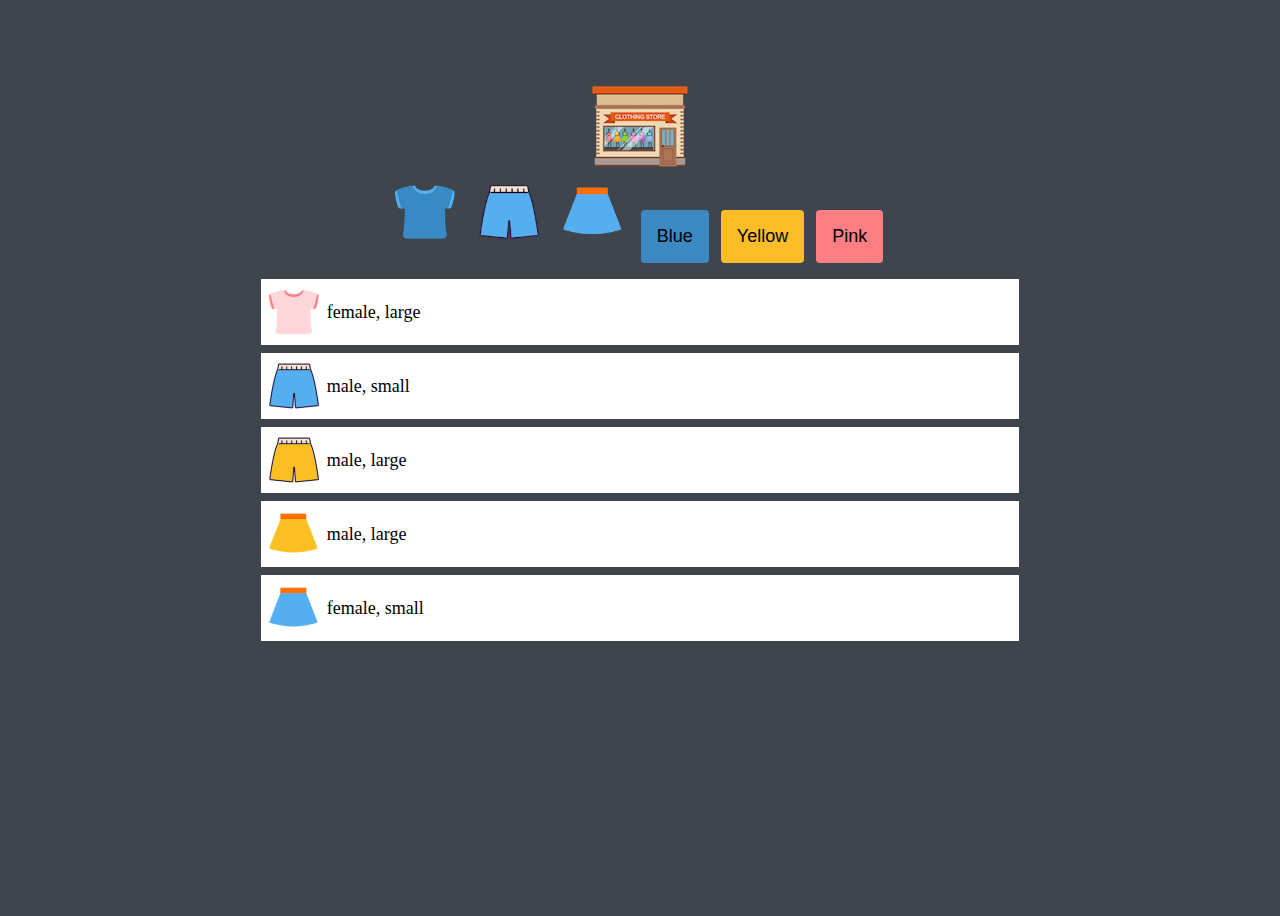
<file: mini_project/src/index.html>
<!DOCTYPE html>
<html lang="en">

<head>
    <meta charset="UTF-8">
    <meta name="viewport" content="width=device-width, initial-scale=1.0">
    <title>Online Shopping</title>
    <link rel="stylesheet" href="style.css" />
    <script src="main.js" defer></script>
</head>

<body>
    <!-- logo -->
    <img src="../img/logo.png" alt="Logo" class="logo">
    <!-- Buttons -->
    <section id="btns">
        <button class="btn">
        <img src="../img/blue_t.png" alt="tshirt" class="imgBtn" data-key="type" data-value="tshirt" />
    </button>
        <button class="btn"><img src="../img/blue_p.png" alt="pants" class="imgBtn" data-key="type" data-value="pants" />
    </button>
        <button class="btn"><img src="../img/blue_s.png" alt="skirt" class="imgBtn" data-key="type" data-value="skirt" />
    </button>
        <button class="btn colorBtn blue" data-key="color" data-value="blue">Blue</button>
        <button class="btn colorBtn yellow" data-key="color" data-value="yellow">Yellow</button>
        <button class="btn colorBtn pink" data-key="color" data-value="pink">Pink</button>
    </section>
    <!-- Itmes -->
    <ul class="items"></ul>

</body>

</html>
</file>
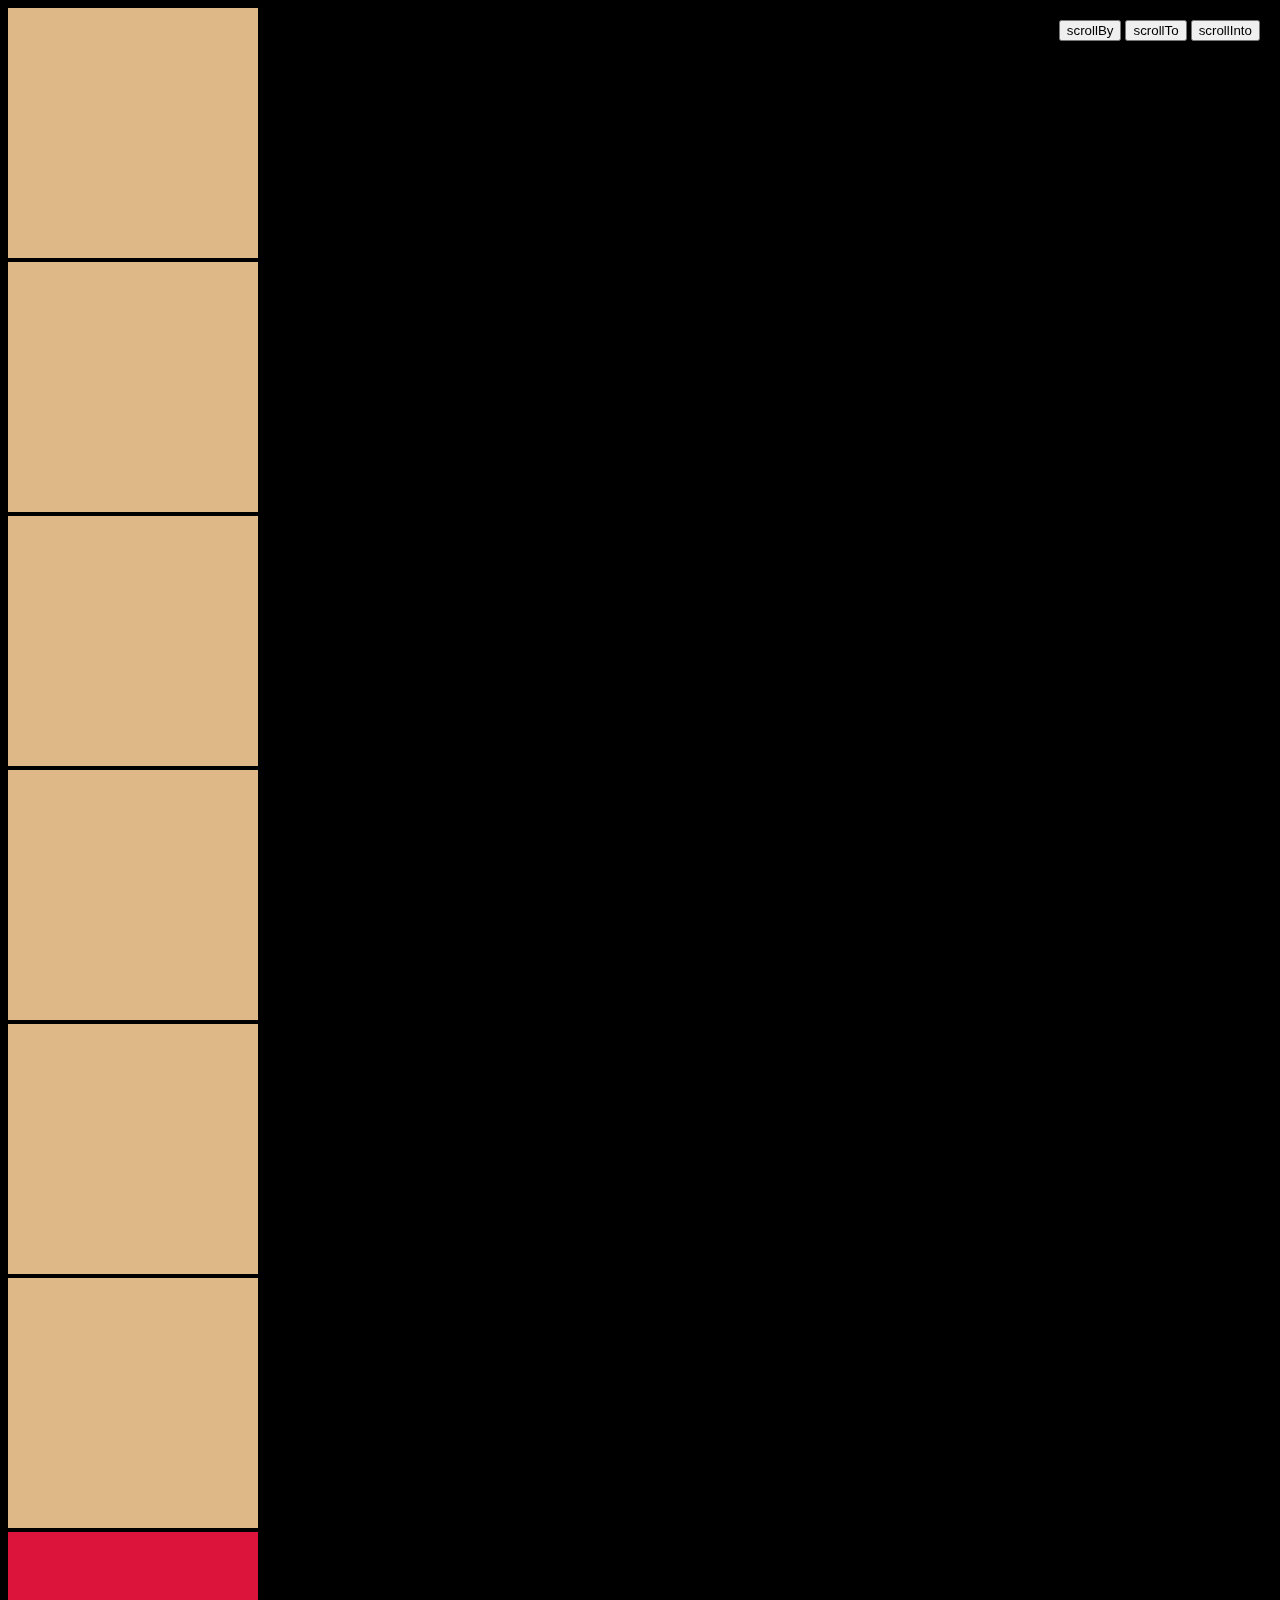
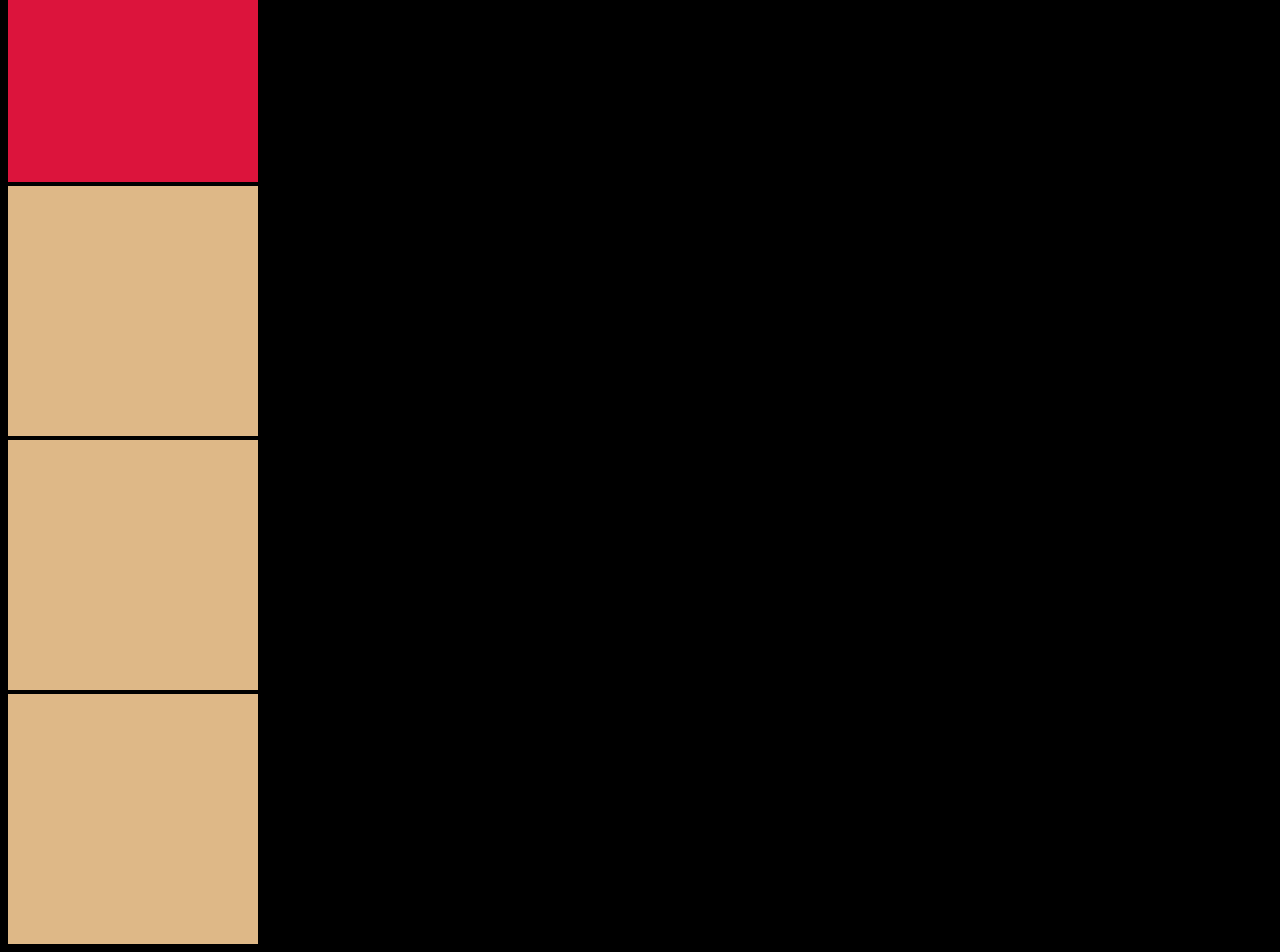
<file: window_coordinates_test.html>
<!DOCTYPE html>
<html lang="en">

<head>
    <meta charset="UTF-8">
    <meta name="viewport" content="width=device-width, initial-scale=1.0">
    <title>Window Coordinates</title>

    <style>
        body {
            background-color: black;
        }
        
        div {
            background-color: burlywood;
            width: 250px;
            height: 250px;
            margin-bottom: 4px;
            border: 4px;
        }
        
        .spacial {
            background-color: crimson;
        }
        
        aside {
            position: fixed;
            top: 20px;
            right: 20px;
        }
    </style>
</head>

<body>
    <div></div>
    <div></div>
    <div></div>
    <div></div>
    <div></div>
    <div></div>
    <div class="spacial"></div>
    <div></div>
    <div></div>
    <div></div>

    <aside>
        <button class="scroll-by">scrollBy</button>
        <button class="scroll-to">scrollTo</button>
        <button class="scroll-into">scrollInto</button>
    </aside>

    <script>
        const spacial = document.querySelector('.spacial');

        spacial.addEventListener('click', (event) => {
            const rect = spacial.getBoundingClientRect();
            console.log(rect);
            console.log(`client: ${event.clientX}, ${event.clientY}`);
            console.log(`page: ${event.pageX}, ${event.pageY}`);
        });

        const scrollBy = document.querySelector('.scroll-by');
        const scrollTo = document.querySelector('.scroll-to');
        const scrollInto = document.querySelector('.scroll-into');

        scrollBy.addEventListener('click', () => {
            window.scrollBy({
                top: 100,
                let: 0,
                behavior: "smooth"
            });
        });


        scrollTo.addEventListener('click', () => {
            window.scrollTo(0, 100);
        });


        scrollInto.addEventListener('click', () => {
            spacial.scrollIntoView();
        });
    </script>
</body>

</html>
</file>
<file: mini_project/src/style.css>
:root {
    /* color */
    --color-black: #3f454d;
    --color-white: #ffffff;
    --color-blue: #3b88c3;
    --color-yellow: #fbbe28;
    --color-pink: #fd7f84;
    --color-light-grey: #dfdfdf;
    /* size */
    --base-space: 8px;
    --size-button: 60px;
    --size-border: 4px;
    --size-thumbnail: 50px;
    --font-size: 18px;
    /* annimation */
    --annimation-duration: 300ms;
}

#bts {
    display: flex;
    align-items: center;
}

body {
    height: 100vh;
    background-color: var(--color-black);
    display: flex;
    flex-direction: column;
    justify-content: center;
    align-items: center;
}

.logo {
    cursor: pointer;
    transition: transform var(--size-annimation-duration) ease;
}

.logo:hover {
    transform: scale(1.1);
}

.btn {
    background-color: transparent;
    border: none;
    outline: none;
    cursor: pointer;
    transition: transform var(--size-annimation-duration) ease;
    margin-right: var(--base-space);
}

.btn:hover,
.logo:hover {
    transform: scale(1.1);
}

.imgBtn {
    width: var(--size-button);
    height: var(--size-button);
}

.colorBtn {
    font-size: var(--font-size);
    padding: calc(var(--base-space) * 2);
    border-radius: var(--size-border);
}

.blue {
    background-color: var(--color-blue);
}

.yellow {
    background-color: var(--color-yellow);
}

.pink {
    background-color: var(--color-pink);
}

.items {
    width: 60%;
    height: 60%;
    list-style: none;
    padding-left: 0;
    overflow-y: scroll;
}

.item {
    background-color: white;
    display: flex;
    align-items: center;
    padding: var(--base-space);
    margin-bottom: var(--base-space);
}

.item_thumbnail {
    width: var(--size-thumbnail);
    height: var(--size-thumbnail);
}

.item_description {
    margin-left: var(--base-space);
    font-size: var(--font-size);
}
</file>
